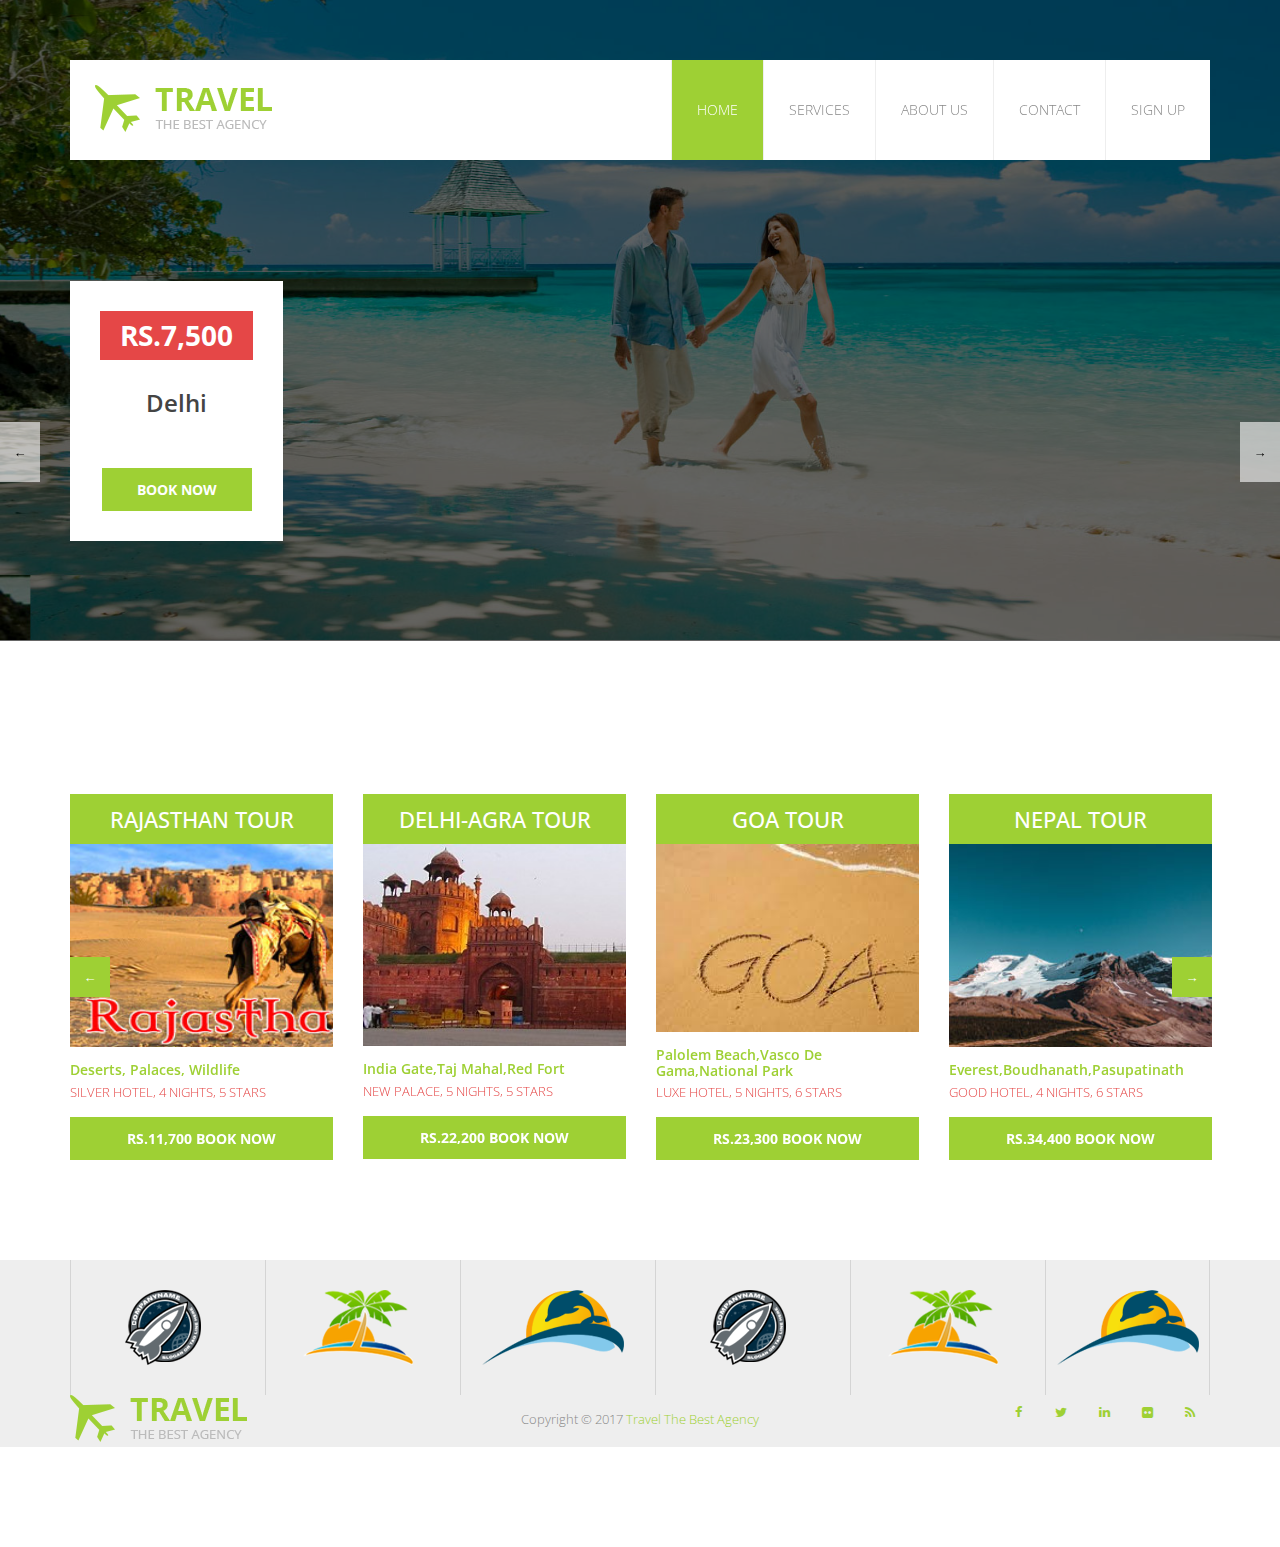
<file: index.html>
<!DOCTYPE html>

    <head>
        <meta charset="utf-8">
        <title>Travel The Best Agency</title>
        <meta name="description" content="">

        <meta name="viewport" content="width=device-width">
		<meta name="author" content="templatemo">
        <link href='http://fonts.googleapis.com/css?family=Open+Sans:400,800,700,600,300' rel='stylesheet' type='text/css'>
        
        <link rel="stylesheet" href="css/bootstrap.min.css">
        <link rel="stylesheet" href="css/font-awesome.css">
        <link rel="stylesheet" href="css/animate.css">
        <link rel="stylesheet" href="css/templatemo_misc.css">
        <link rel="stylesheet" href="css/templatemo_style.css">

        <script src="js/vendor/modernizr-2.6.1-respond-1.1.0.min.js"></script>
    </head>
    <body>
        

        <div class="site-header">
            <div class="container">
                <div class="main-header">
                    <div class="row">
                        <div class="col-md-4 col-sm-6 col-xs-10">
                            <div class="logo">
                                <a href="#">
                                    <img src="images/logo.png" alt="travel html5 template" title="travel html5 template">
                                </a>
                            </div>
                        </div> 
                        <div class="col-md-8 col-sm-6 col-xs-2">
                            <div class="main-menu">
                                <ul class="visible-lg visible-md">
                                    <li class="active"><a href="index.html">Home</a></li>
                                    <li><a href="services.html">Services</a></li>
                                    <li><a href="about.html">About Us</a></li>
                                    <li><a href="contact.html">Contact</a></li>
                                    <li><a href="signup.html">Sign Up</a></li>
                                </ul>
                                <a href="#" class="toggle-menu visible-sm visible-xs">
                                    <i class="fa fa-bars"></i>
                                </a>
                            </div> 
                        </div> 
                    </div> 
                </div> 
                <div class="row">
                    <div class="col-md-12 visible-sm visible-xs">
                        <div class="menu-responsive">
                            <ul>
                                <li class="active"><a href="index.html">Home</a></li>
                                <li><a href="services.html">Services</a></li>
                                <li><a href="about.html">About Us</a></li>
                                <li><a href="contact.html">Contact</a></li>
                                
                            </ul>
                        </div> 
                    </div> 
                </div> 
            </div> 
        </div> 


        <div class="flexslider">
            <ul class="slides">
                <li>
                    <div class="overlay"></div>
                    <img src="images/feat-photo-honeymoon-trends.jpg" alt="Special 1">
                    <div class="container">
                        <div class="row">
                            <div class="col-md-5 col-lg-4">
                                <div class="flex-caption visible-lg">
                                    <span class="price">Rs.7,500</span>
                                    <h3 class="title">Delhi</h3>
                            
                                    <a href="booking.html" class="slider-btn">Book Now</a>
                                </div>
                            </div>
                        </div>
                    </div>
                </li>
                <li>
                    <div class="overlay"></div>
                    <img src="images/7039888-taj-mahal-india.jpg" alt="Special 2">
                    <div class="container">
                        <div class="row">
                            <div class="col-md-5 col-lg-4">
                                <div class="flex-caption visible-lg">
                                    <span class="price">Rs.12,400</span>
                                    <h3 class="title">Rajasthan</h3>
                                
                                    <a href="booking.html" class="slider-btn">Book Now</a>
                                </div>
                            </div>
                        </div>
                    </div>
                </li>
                <li>
                    <div class="overlay"></div>
                    <img src="images/Rajasthan-Wildlife-Tour.jpg" alt="Special 3" >
                    <div class="container">
                        <div class="row">
                            <div class="col-md-5 col-lg-4">
                                <div class="flex-caption visible-lg">
                                    <span class="price">Rs.23,300</span>
                                    <h3 class="title">Goa</h3>
                                    
                                    <a href="booking.html" class="slider-btn">Book Now</a>
                                </div>
                            </div>
                        </div>
                    </div>
                </li>
            </ul>
        </div>

        
        
        <div class="container">
            <div class="row">
                <div class="our-listing owl-carousel">
                    <div class="list-item">
                        <div class="list-thumb">
                            <div class="title">
                                <h4>Rajasthan Tour</h4>
                            </div>
                            <img src="images/camel-in-rajasthan.jpg" alt="destination 1" style="width:304px;height:203px;">
                        </div> 
                        <div class="list-content">
                            <h5>Deserts, Palaces, Wildlife</h5>
                            <span>SILVER HOTEL, 4 NIGHTS, 5 STARS</span>
                            <a href="booking.html" class="price-btn">Rs.11,700 Book Now</a>
                        </div> 
                    </div> 
                    <div class="list-item">
                        <div class="list-thumb">
                            <div class="title">
                                <h4>Delhi-Agra Tour</h4>
                            </div>
                            <img src="images/banner (2).jpg" alt="destination 2" tyle="width:304px;height:203px;">
                        </div> 
                        <div class="list-content">
                            <h5>India Gate,Taj Mahal,Red Fort</h5>
                            <span>NEW PALACE, 5 NIGHTS, 5 STARS</span>
                            <a href="booking.html" class="price-btn">Rs.22,200 Book Now</a>
                        </div> 
                    </div> 
                    <div class="list-item">
                        <div class="list-thumb">
                            <div class="title">
                                <h4>Goa Tour</h4>
                            </div>
                            <img src="images/goa.jpg" alt="destination 3" style="width:304px;height:188px;">
                        </div> 
                        <div class="list-content">
                            <h5>Palolem Beach,Vasco De Gama,National Park</h5>
                            <span>LUXE HOTEL, 5 NIGHTS, 6 STARS</span>
                            <a href="booking.html" class="price-btn">Rs.23,300 Book Now</a>
                        </div>
                    </div> 
                    <div class="list-item">
                        <div class="list-thumb">
                            <div class="title">
                                <h4>Nepal Tour</h4>
                            </div>
                            <img src="images/destination_4.jpg" alt="destination 4" style="width:304px;height:203px;">
                        </div> 
                        <div class="list-content">
                            <h5>Everest,Boudhanath,Pasupatinath</h5>
                            <span>GOOD HOTEL, 4 NIGHTS, 6 STARS</span>
                            <a href="booking.html" class="price-btn">Rs.34,400 Book Now</a>
                        </div> 
                    </div> 
                    <div class="list-item">
                        <div class="list-thumb">
                            <div class="title">
                                <h4>Kerla Tour</h4>
                            </div>
                            <img src="images/Kerala_houseboat.jpg" alt="destination 5" style="width:304px;height:203px;">
                        </div> 
                        <div class="list-content">
                            <h5>Cochin,Munnar,Koralam</h5>
                            <span>BEST HOTEL, 6 NIGHTS, 7 STARS</span>
                            <a href="booking.html" class="price-btn">Rs.35,500 Book Now</a>
                        </div> 
                    </div> 
                    <div class="list-item">
                        <div class="list-thumb">
                            <div class="title">
                                <h4>Leh Ladhak Tour</h4>
                            </div>
                            <img src="images/destination_6.jpg" alt="destination 6" style="width:304px;height:203px;">
                        </div> 
                        <div class="list-content">
                            <h5>Magnetic Hill,Nubra Valley,Leh Palace</h5>
                            <span>NEW HOTEL, 7 NIGHTS, 7 STARS</span>
                            <a href="booking.html" class="price-btn">Rs.36,600 Book Now</a>
                        </div> 
                    </div> 
                </div> 
            </div> 
        </div> 

		<div class="middle-content"></div>

        <div class="partner-list">
            <div class="container">
                <div class="row">
                    <div class="col-md-2 col-sm-4 col-xs-6">
                        <div class="partner-item">
                            <img src="images/partners/partner1.png" alt="">
                        </div> 
                        </div>
                    <div class="col-md-2 col-sm-4 col-xs-6">
                        <div class="partner-item">
                            <img src="images/partners/partner2.png" alt="">
                        </div> 
                        </div>
                    <div class="col-md-2 col-sm-4 col-xs-6">
                        <div class="partner-item">
                            <img src="images/partners/partner3.png" alt="">
                        </div> 
                        </div>
                    <div class="col-md-2 col-sm-4 col-xs-6">
                        <div class="partner-item">
                            <img src="images/partners/partner1.png" alt="">
                        </div> 
                        </div>
                    <div class="col-md-2 col-sm-4 col-xs-6">
                        <div class="partner-item">
                            <img src="images/partners/partner2.png" alt="">
                        </div> 
                        </div>
                    <div class="col-md-2 col-sm-4 col-xs-6">
                        <div class="partner-item last">
                            <img src="images/partners/partner3.png" alt="">
                        </div> 
                        </div>
                        </div>
                        </div>

		

        <div class="site-footer">
            <div class="container">
                <div class="row">
                    <div class="col-md-4 col-sm-4">
                        <div class="footer-logo">
                            <a href="index.html">
                                <img src="images/logo.png" alt="">
                            </a>
                        </div>
                    </div> 
                    <div class="col-md-4 col-sm-4">
                        <div class="copyright">
                            <span>
                            	
                                Copyright &copy; 2017 <a href="#">Travel The Best Agency</a>
                            
                            
                            
                            
                            </span>
                        </div>
                    </div> 
                    <div class="col-md-4 col-sm-4">
                        <ul class="social-icons">
                            <li><a href="#" class="fa fa-facebook"></a></li>
                            <li><a href="#" class="fa fa-twitter"></a></li>
                            <li><a href="#" class="fa fa-linkedin"></a></li>
                            <li><a href="#" class="fa fa-flickr"></a></li>
                            <li><a href="#" class="fa fa-rss"></a></li>
                        </ul>
                    </div> 
                    </div>
                    </div>
                    </div>

        <script src="js/vendor/jquery-1.11.0.min.js"></script>
        <script>window.jQuery || document.write('<script src="js/vendor/jquery-1.11.0.min.js"><\/script>')</script>
        <script src="js/bootstrap.js"></script>
        <script src="js/plugins.js"></script>
        <script src="js/main.js"></script>
         
    </body>
</html>
</file>
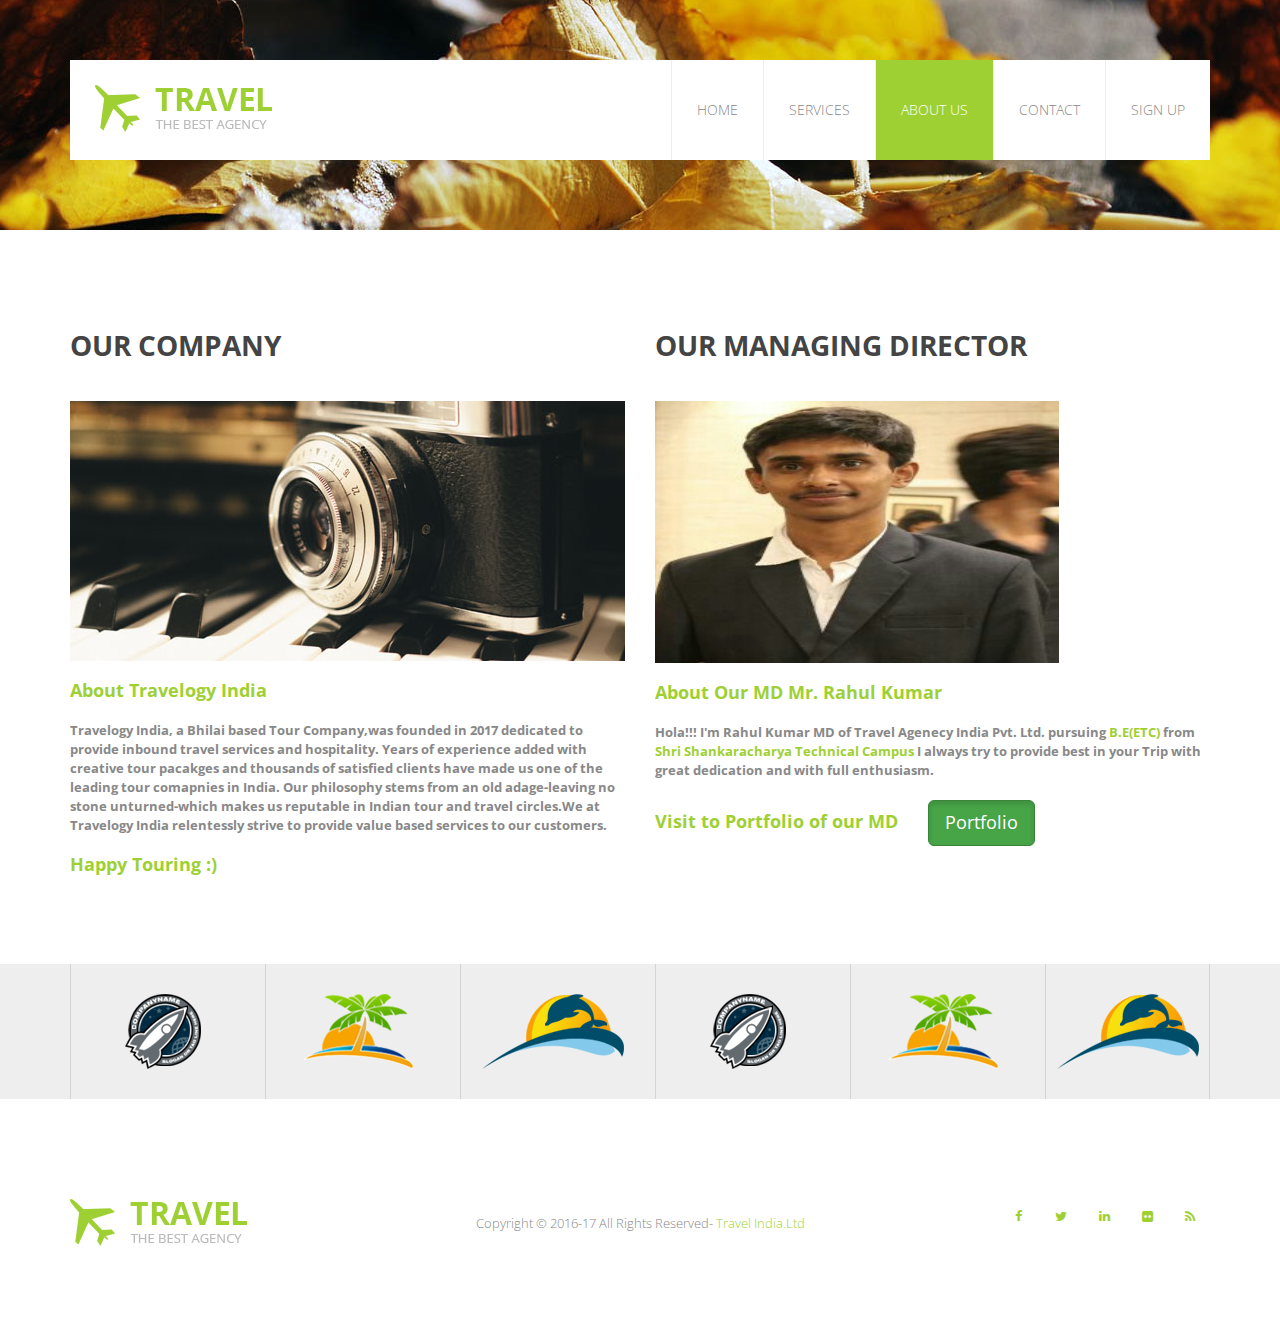
<file: about.html>
<!DOCTYPE html>
<html class="no-js"> 
    <head>
        <meta charset="utf-8">
        <title>About - Travel</title>
        <meta name="description" content="">

        <meta name="viewport" content="width=device-width">
        <meta name="author" content="templatemo">
        <link href='http://fonts.googleapis.com/css?family=Open+Sans:400,800,700,600,300' rel='stylesheet' type='text/css'>
        
        <link rel="stylesheet" href="css/bootstrap.min.css">
        <link rel="stylesheet" href="css/font-awesome.css">
        <link rel="stylesheet" href="css/animate.css">
        <link rel="stylesheet" href="css/templatemo_misc.css">
        <link rel="stylesheet" href="css/templatemo_style.css">

        <script src="js/vendor/modernizr-2.6.1-respond-1.1.0.min.js"></script>
    </head>
    <body>
        

        <div class="site-header">
            <div class="container">
                <div class="main-header">
                    <div class="row">
                        <div class="col-md-4 col-sm-6 col-xs-10">
                            <div class="logo">
                                <a href="#">
                                    <img src="images/logo.png" alt="travel html5 template" title="travel html5 template">
                                </a>
                            </div> 
                        </div> 
                        <div class="col-md-8 col-sm-6 col-xs-2">
                            <div class="main-menu">
                                <ul class="visible-lg visible-md">
                                    <li><a href="index.html">Home</a></li>
                                    <li><a href="services.html">Services</a></li>
                                
                                    <li class="active"><a href="about.html">About Us</a></li>
                                    <li><a href="contact.html">Contact</a></li>
                                    <li><a href="signup.html">Sign Up</a></li>
                                </ul>
                                <a href="#" class="toggle-menu visible-sm visible-xs">
                                    <i class="fa fa-bars"></i>
                                </a>
                            </div> 
                        </div> 
                    </div> 
                </div> 
                <div class="row">
                    <div class="col-md-12 visible-sm visible-xs">
                        <div class="menu-responsive">
                            <ul>
                                <li><a href="index.html">Home</a></li>
                                <li><a href="services.html">Services</a></li>
                                <li><a href="events.html">Events</a></li>
                                <li class="active"><a href="about.html">About Us</a></li>
                                <li><a href="contact.html">Contact</a></li>
                                <li><a href="sign.html">Sign Up</a></li>
                            </ul>
                        </div> 
                    </div> 
                </div> 
            </div> 
        </div> 

        <div class="page-top" id="templatemo_about">
        </div> 

        <div class="middle-content">
            <div class="container">
            
                <div class="row">
                
                    <div class="col-md-6">
                        <div class="widget-item">
                            <h3 class="widget-title"><b>Our Company</b></h3>
                            <div class="sample-thumb">
                                <img src="images/about_1.jpg" alt="about us" title="about us">
                            </div> 
                            <h4 class="consult-title"><b>About Travelogy India</b></h4>
                            <p><b>Travelogy India, a Bhilai based Tour Company,was founded in 2017 dedicated to provide inbound travel services and hospitality.
                                Years of experience added with creative tour pacakges and thousands of satisfied clients have made us one of the leading tour comapnies in India. Our philosophy stems from an old adage-leaving no stone unturned-which makes us reputable in Indian tour and travel circles.We at Travelogy India relentessly strive to provide value based services to our customers.</b></p>


                                <h4 class="consult-title"><b>Happy Touring :)</b></h4>

                        </div> 
                    </div> 

                    <div class="col-md-6">
                        <div class="widget-item">
                            <h3 class="widget-title"><b>Our Managing Director</b></h3>
                            <div class="sample-thumb">
                                <img src="images/17264726_1233885833393076_6763487159039721426_n.jpg" alt="IMG-20160610-WA0001" title="IMG-20160610-WA0001" style="width:404px;height:262px;" >
                            </div> 
                            <h4 class="consult-title"><b>About Our MD Mr. Rahul Kumar</b></h4>
                            <p><b>Hola!!! I'm Rahul Kumar MD of Travel Agenecy India Pvt. Ltd. pursuing <a href="#">B.E(ETC)</a> from  <a href="#"> Shri Shankaracharya Technical Campus</a> I always try to provide best in your Trip with great dedication and with full enthusiasm.</b></p>
                            
                            <h4 class="consult-title"><b>Visit to Portfolio of our MD</b> &nbsp;&nbsp;&nbsp;&nbsp;
                           <a href="http://rahulkumarsahu.com" class="btn btn-success btn-lg active" role="button">Portfolio</a></h4>
                        </div> 
                    </div> 
                    
                    
                    
                </div> 
                
                
                
            </div>
        </div> 
        <div class="partner-list">
            <div class="container">
                <div class="row">
                    <div class="col-md-2 col-sm-4 col-xs-6">
                        <div class="partner-item">
                            <img src="images/partners/partner1.png" alt="">
                        </div> 
                        </div>
                    <div class="col-md-2 col-sm-4 col-xs-6">
                        <div class="partner-item">
                            <img src="images/partners/partner2.png" alt="">
                        </div> 
                        </div>
                    <div class="col-md-2 col-sm-4 col-xs-6">
                        <div class="partner-item">
                            <img src="images/partners/partner3.png" alt="">
                        </div> 
                        </div>
                    <div class="col-md-2 col-sm-4 col-xs-6">
                        <div class="partner-item">
                            <img src="images/partners/partner1.png" alt="">
                        </div> 
                        </div>
                    <div class="col-md-2 col-sm-4 col-xs-6">
                        <div class="partner-item">
                            <img src="images/partners/partner2.png" alt="">
                        </div> 
                    </div> 
                    <div class="col-md-2 col-sm-4 col-xs-6">
                        <div class="partner-item last">
                            <img src="images/partners/partner3.png" alt="">
                        </div> 
                    </div> 
                </div> 
            </div> 
        </div> 



        <div class="site-footer">
            <div class="container">
                <div class="row">
                    <div class="col-md-4 col-sm-4">
                        <div class="footer-logo">
                            <a href="index.html">
                                <img src="images/logo.png" alt="">
                            </a>
                        </div>
                    </div> 
                    <div class="col-md-4 col-sm-4">
                        <div class="copyright">
                            <span>Copyright &copy 2016-17 All Rights Reserved- <a href="#">Travel India.Ltd</a></span>
                        </div>
                    </div> 
                    <div class="col-md-4 col-sm-4">
                        <ul class="social-icons">
                            <li><a href="#" class="fa fa-facebook"></a></li>
                            <li><a href="#" class="fa fa-twitter"></a></li>
                            <li><a href="#" class="fa fa-linkedin"></a></li>
                            <li><a href="#" class="fa fa-flickr"></a></li>
                            <li><a href="#" class="fa fa-rss"></a></li>
                        </ul>
                    </div> 
                </div> 
            </div> 
        </div> 

        <script src="js/vendor/jquery-1.11.0.min.js"></script>
        <script>window.jQuery || document.write('<script src="js/vendor/jquery-1.11.0.min.js"><\/script>')</script>
        <script src="js/bootstrap.js"></script>
        <script src="js/plugins.js"></script>
        <script src="js/main.js"></script>
        
    </body>
</html>
</file>
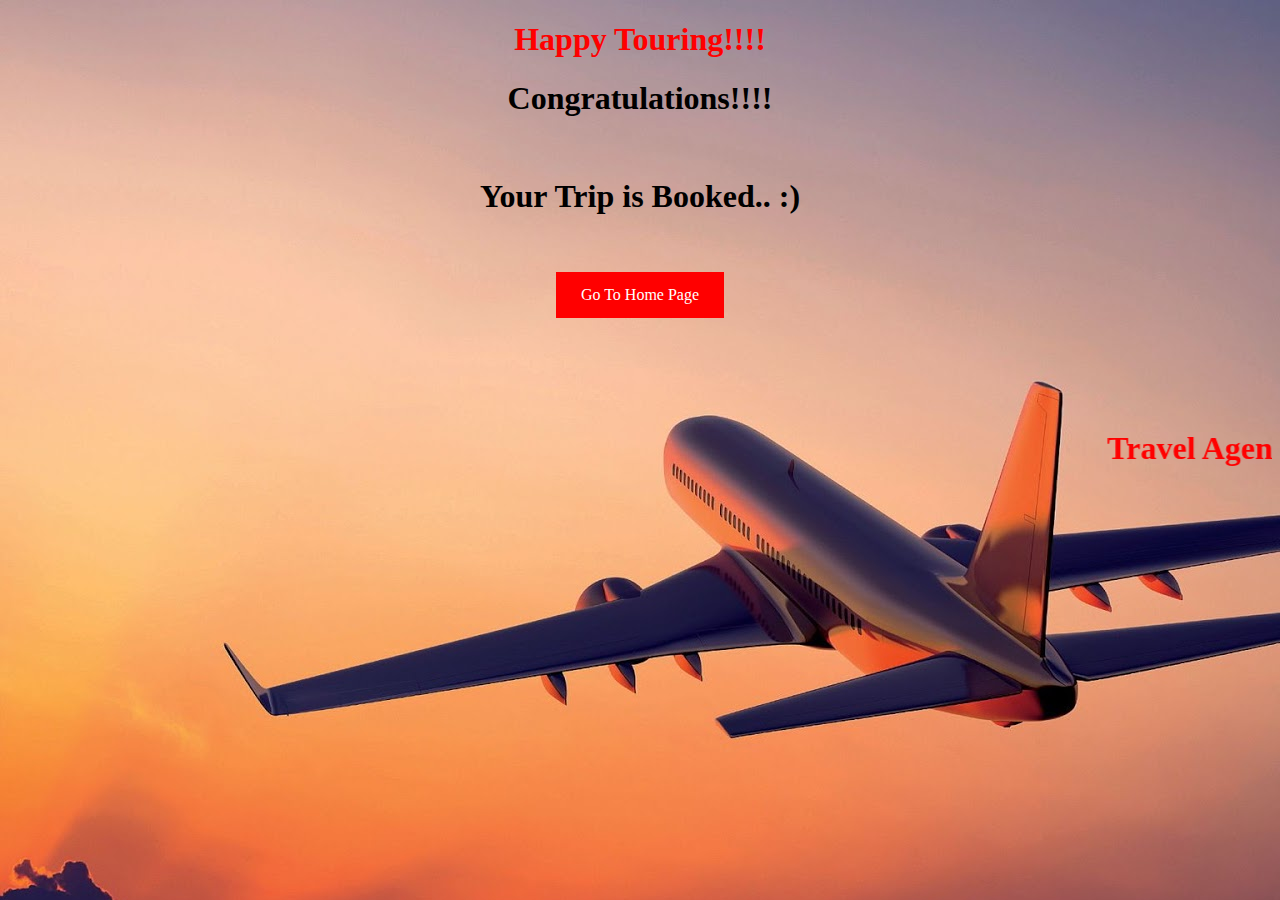
<file: book.html>
<!DOCTYPE html>
<html>

<body background="images/airplane-flying-hd-wallpaper-1080p (1).jpg">
<center><h1><font color="red">Happy Touring!!!!</font></h1></center>


<center><h1>Congratulations!!!!</h1></center>

<br>
   


<center><h1>Your Trip is Booked.. :)</h1></center>
<style>

a:link, a:visited {
    background-color: red;
    color: white;
    padding: 14px 25px;
    text-align: center;
    text-decoration: none;
    display: inline-block;
}


a:hover, a:active {
    background-color: #0000FF;
}
</style>
</head>

<br>
<br>
<center><a href="index.html" target="_blank">Go To Home Page</a></center>

<br>
<br>
<br>
<br>
<br>

<center><marquee scrollamount="20"><h1><font color="red"> Travel Agency Pvt. Ltd.</font></h1></marquee></center>
</body>
</html>
</file>
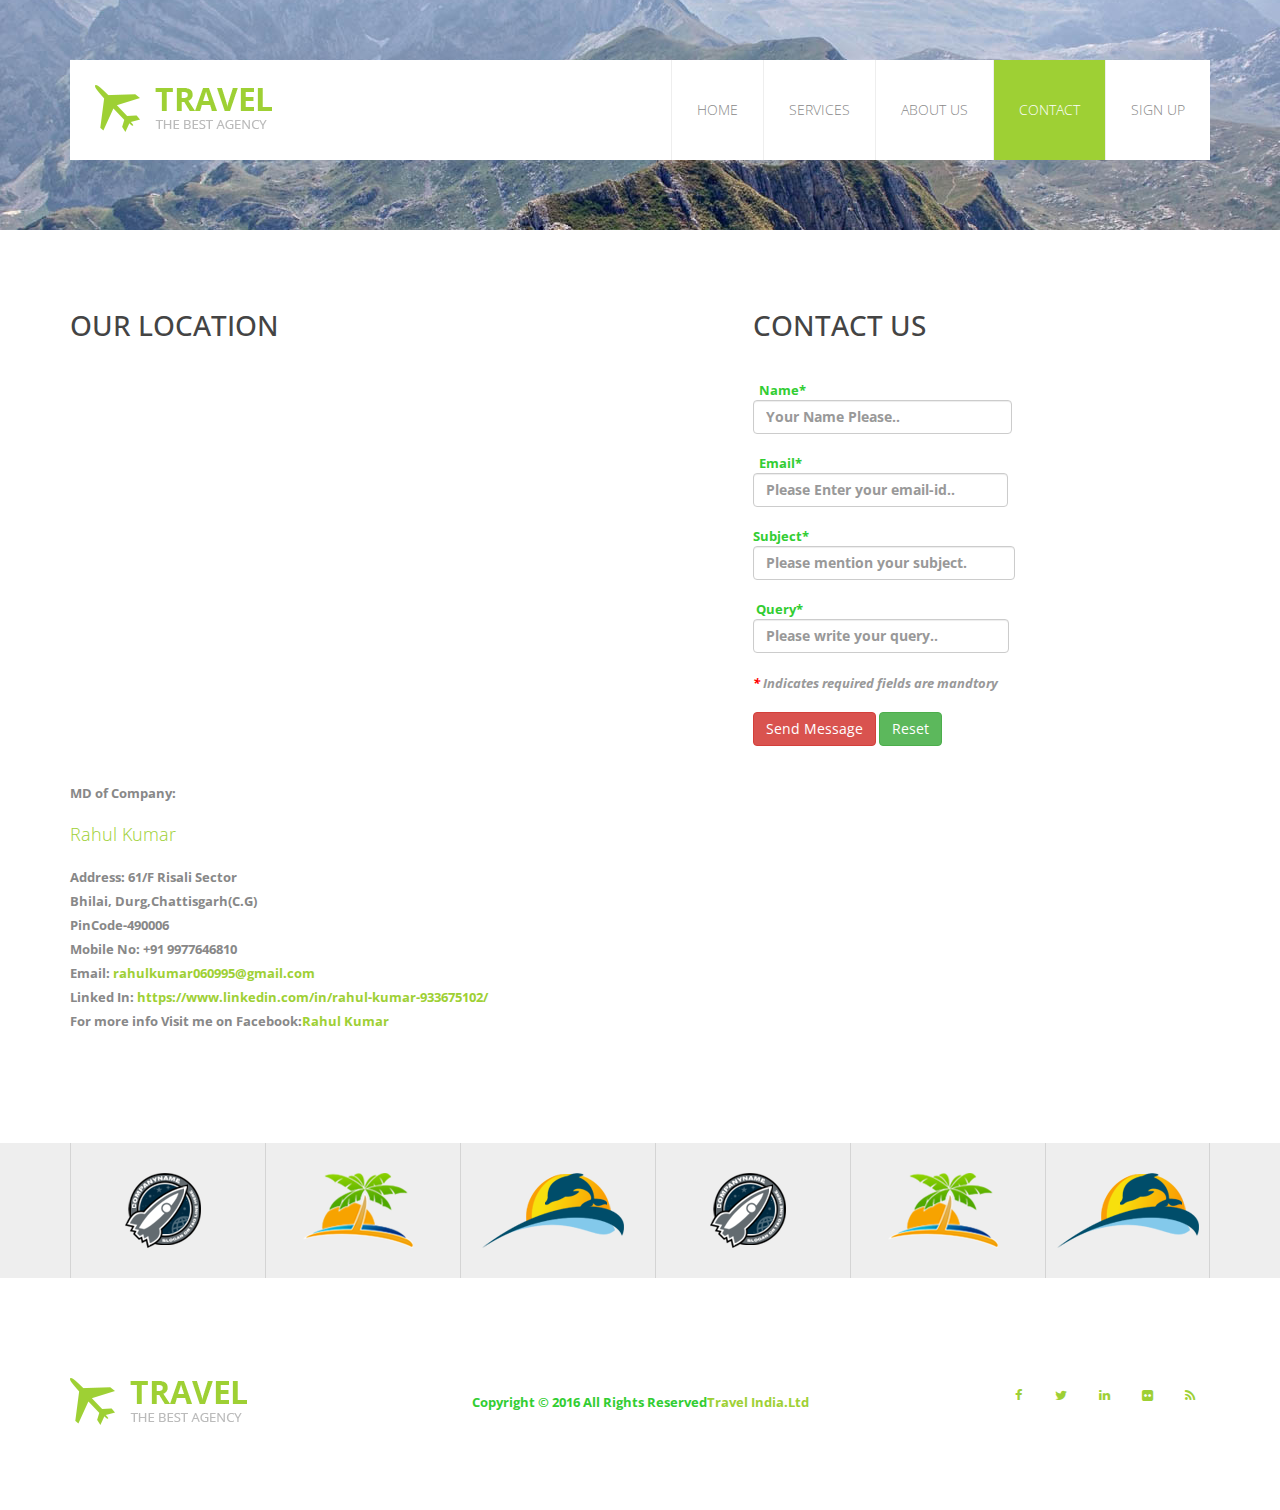
<file: contact.html>
<!DOCTYPE html>

<html class="no-js"> 
    <head>
        <meta charset="utf-8">
        <title>Contact - Travel</title>
        <meta name="description" content="">

        <meta name="viewport" content="width=device-width">
        <meta name="author" content="templatemo">
        <link href='http://fonts.googleapis.com/css?family=Open+Sans:400,800,700,600,300' rel='stylesheet' type='text/css'>
        
        <link rel="stylesheet" href="css/bootstrap.min.css">
        <link rel="stylesheet" href="css/font-awesome.css">
        <link rel="stylesheet" href="css/animate.css">
        <link rel="stylesheet" href="css/templatemo_misc.css">
        <link rel="stylesheet" href="css/templatemo_style.css">

        <script src="js/vendor/modernizr-2.6.1-respond-1.1.0.min.js"></script>

    </head>
    <body>
        
        <div class="site-header">
            <div class="container">
                <div class="main-header">
                    <div class="row">
                        <div class="col-md-4 col-sm-6 col-xs-10">
                            <div class="logo">
                                <a href="#">
                                    <img src="images/logo.png" alt="travel html5 template" title="travel html5 template">
                                </a>
                            </div> 
                        </div> 
                        <div class="col-md-8 col-sm-6 col-xs-2">
                            <div class="main-menu">
                                <ul class="visible-lg visible-md">
                                    <li><a href="index.html">Home</a></li>
                                    <li><a href="services.html">Services</a></li>
                                
                                    <li><a href="about.html">About Us</a></li>
                                    <li class="active"><a href="contact.html">Contact</a></li>
                                    <li><a href="signup.html">Sign Up</a></li>
                                </ul>
                                <a href="#" class="toggle-menu visible-sm visible-xs">
                                    <i class="fa fa-bars"></i>
                                </a>
                            </div> 
                        </div> 
                    </div> 
                </div> 
                <div class="row">
                    <div class="col-md-12 visible-sm visible-xs">
                        <div class="menu-responsive">
                            <ul>
                                <li><a href="index.html">Home</a></li>
                                <li><a href="services.html">Services</a></li>
                                <li><a href="events.html">Events</a></li>
                                <li><a href="about.html">About Us</a></li>
                                <li class="active"><a href="contact.html">Contact</a></li>
                            </ul>
                        </div> 
                    </div> 
                </div> 
            </div> 
        </div> 

        <div class="page-top" id="templatemo_contact">
        </div> 

        <div class="contact-page">
            <div class="container">
                <div class="row">
                    <div class="col-md-7 col-sm-6 map-wrapper">
                        <h3 class="widget-title">Our Location</h3>
                        <div class="map-holder"></div>
                        <div class="contact-infos">
                            <ul>
                                <li><b>MD of Company: <h4 class="consult-title"> Rahul Kumar</h4></li>
                                <li><b>Address:</b> 61/F Risali Sector </li>
                                <li>Bhilai, Durg,Chattisgarh(C.G)</li>
                                <li><b>PinCode-</b>490006</li>
                                <li>Mobile No: +91 9977646810</li>
                                <li>Email: <a href="rahulkumar060995@gmail.com">rahulkumar060995@gmail.com</a></li>
                                 <li>Linked In: <a href="https://www.linkedin.com/in/rahul-kumar-933675102/">https://www.linkedin.com/in/rahul-kumar-933675102/</a></li>
                                <li>For more info Visit me on Facebook:<a href="https://www.facebook.com/rks0609">Rahul Kumar </a></li>
                            </ul>
                        </div>
                    </div>
                    <div class="col-md-5 col-sm-6">
                        <h3 class="widget-title">Contact Us</h3>
                        <div class="contact-form">
                            <form class="form-inline" method="post" action="contact.php">
  <div class="form-group">
    <label for="exampleInputName2">&nbsp;&nbsp;<font color="#32CD32">Name*</label>
    <input type="text" class="form-control" id="exampleInputName2" name="name" placeholder="Your Name Please.." required>
  </div>

  <div class="form-group">
    <label for="exampleInputEmail2">&nbsp;&nbsp;Email*</label>
    <input type="email" class="form-control" id="exampleInputEmail2" name="email" placeholder="Please Enter your email-id.." required>
  </div>
  <div class="form-group">
    <label for="exampleInputEmail2">Subject*</label>
    <input type="subject" class="form-control" id="exampleInputEmail2" name="subject" placeholder="Please mention your subject." required>
  </div>
  <div class="form-group">
    <label for="exampleInputEmail2">&nbsp;Query*</label>
    <input type="query" class="form-control" id="exampleInputEmail2" name="query" placeholder="Please write your query.." required>
  </div>
  <br>
                                <div class="form-group">
    <span class="text-muted"><em><span style="color:red;">*</span> Indicates required fields are mandtory</em></span>
  </div> 
                            
<br>
<br>
<button type="submit" class="btn btn-danger " value="Send Message" name="submit" >Send Message</button> <button type="reset" class="btn btn-success">Reset</button>
                          
                          </form>
                        </div> 
                    </div>
                </div>
            </div>
        </div>




        <div class="partner-list">
            <div class="container">
                <div class="row">
                    <div class="col-md-2 col-sm-4 col-xs-6">
                        <div class="partner-item">
                            <img src="images/partners/partner1.png" alt="">
                        </div> 
                        </div>
                    <div class="col-md-2 col-sm-4 col-xs-6">
                        <div class="partner-item">
                            <img src="images/partners/partner2.png" alt="">
                        </div> 
                        </div>
                    <div class="col-md-2 col-sm-4 col-xs-6">
                        <div class="partner-item">
                            <img src="images/partners/partner3.png" alt="">
                        </div> 
                        </div>
                    <div class="col-md-2 col-sm-4 col-xs-6">
                        <div class="partner-item">
                            <img src="images/partners/partner1.png" alt="">
                        </div> 
                        </div>
                    <div class="col-md-2 col-sm-4 col-xs-6">
                        <div class="partner-item">
                            <img src="images/partners/partner2.png" alt="">
                        </div> 
                        </div>
                    <div class="col-md-2 col-sm-4 col-xs-6">
                        <div class="partner-item last">
                            <img src="images/partners/partner3.png" alt="">
                        </div> 
                        </div>
                        </div>
                        </div>
                        </div>



        <div class="site-footer">
            <div class="container">
                <div class="row">
                    <div class="col-md-4 col-sm-4">
                        <div class="footer-logo">
                            <a href="index.html">
                                <img src="images/logo.png" alt="">
                            </a>
                        </div>
                    </div> 
                    <div class="col-md-4 col-sm-4">
                        <div class="copyright">
                            <span>Copyright &copy; 2016 All Rights Reserved<a href="#">Travel India.Ltd</a></span>
                        </div>
                    </div> 
                    <div class="col-md-4 col-sm-4">
                        <ul class="social-icons">
                            <li><a href="#" class="fa fa-facebook"></a></li>
                            <li><a href="#" class="fa fa-twitter"></a></li>
                            <li><a href="#" class="fa fa-linkedin"></a></li>
                            <li><a href="#" class="fa fa-flickr"></a></li>
                            <li><a href="#" class="fa fa-rss"></a></li>
                        </ul>
                    </div> 
                    </div>
                    </div>
                    </div>

        <script src="js/vendor/jquery-1.11.0.min.js"></script>
        <script>window.jQuery || document.write('<script src="js/vendor/jquery-1.11.0.min.js"><\/script>')</script>
        <script src="js/bootstrap.js"></script>
        <script src="js/plugins.js"></script>
        <script src="js/main.js"></script>

        
        <script src="http://maps.google.com/maps/api/js?sensor=true"></script>
        <script src="js/vendor/jquery.gmap3.min.js"></script>
        
        
        <script type="text/javascript">
            jQuery(function($){
                $('.first-map, .map-holder').gmap3({
                    marker:{
                        address: '16.8496189,96.1288854' 
                    },
                        map:{
                        options:{
                        zoom: 16,
                        scrollwheel: false,
                        streetViewControl : true
                        }
                    }
                });
            });


        </script>

        
    </body>
</html>
</file>
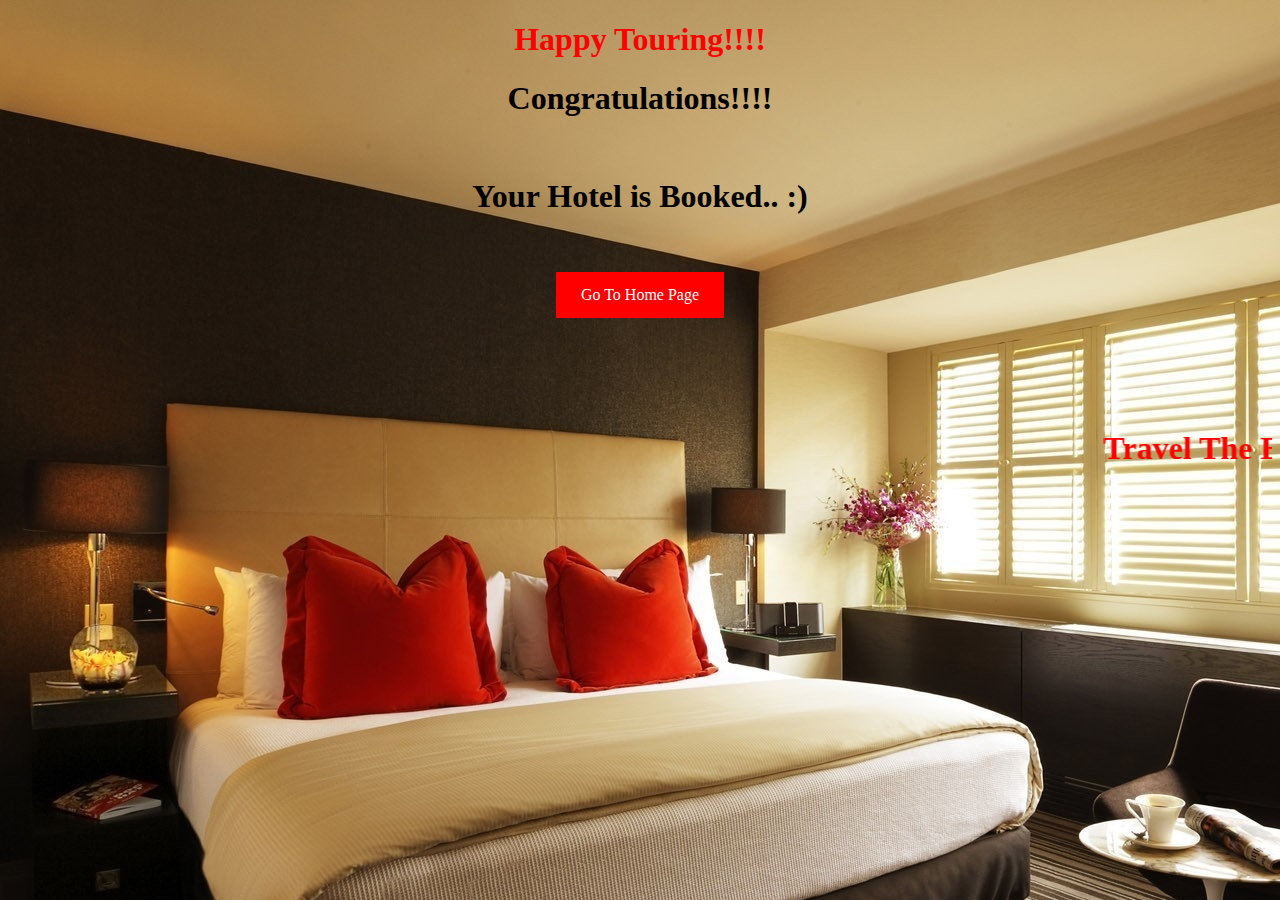
<file: hotel.html>
<!DOCTYPE html>
<html>

<body background="images/47064810-hotel-images.jpg">
<center><h1><font color="red">Happy Touring!!!!</font></h1></center>


<center><h1>Congratulations!!!!</h1></center>

<br>
   


<center><h1>Your Hotel is Booked.. :)</h1></center>
<style>

a:link, a:visited {
    background-color: red;
    color: white;
    padding: 14px 25px;
    text-align: center;
    text-decoration: none;
    display: inline-block;
}


a:hover, a:active {
    background-color: #0000FF;
}
</style>
</head>

<br>
<br>
<center><a href="index.html" target="_blank">Go To Home Page</a></center>

<br>
<br>
<br>
<br>
<br>

<center><marquee scrollamount="20"><h1><font color="red"> Travel The Best Agency Pvt. Ltd.</font></h1></marquee></center>
</body>
</html>
</file>
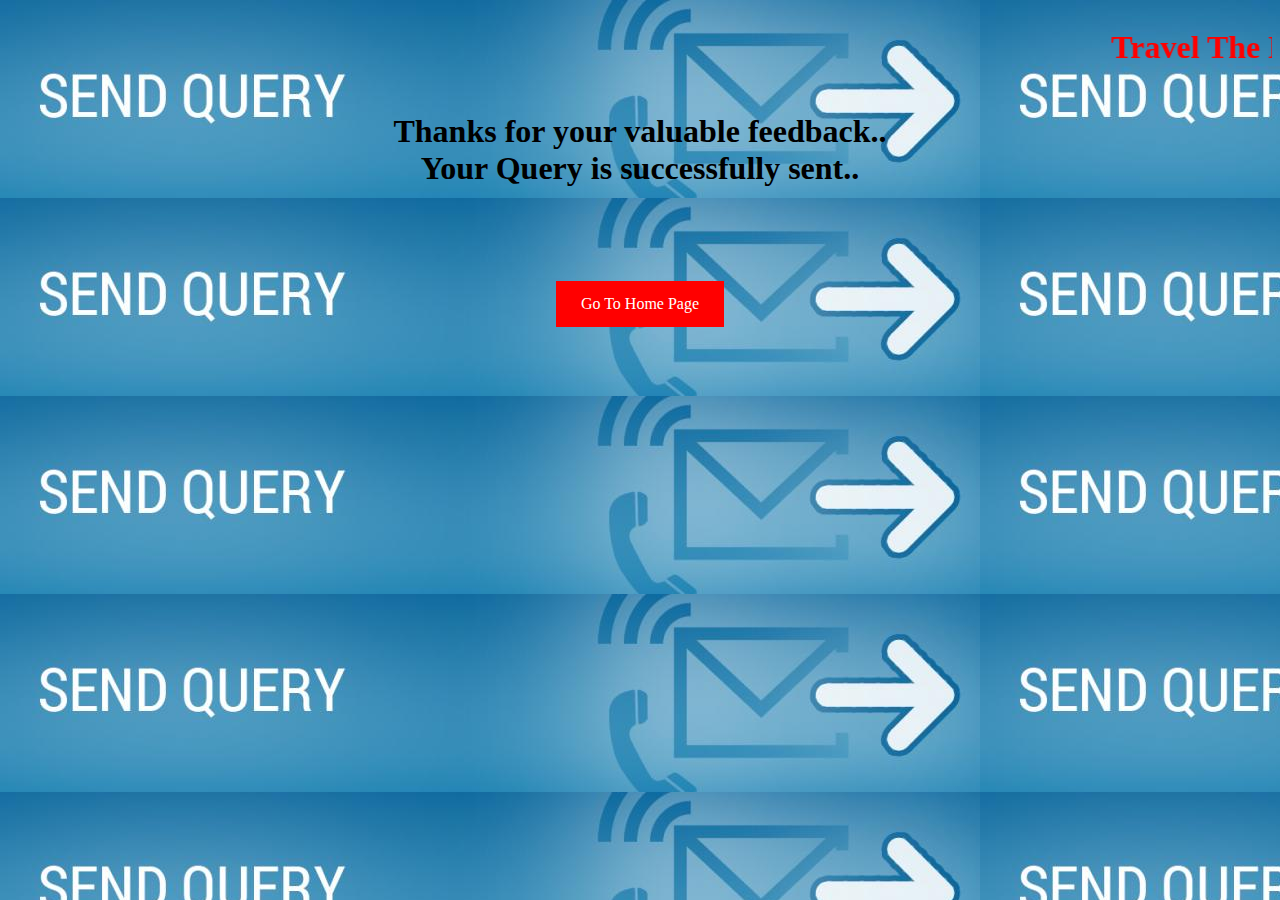
<file: query.html>
<!DOCTYPE html>
<html>

<body background="images/send-querr.jpg">

<center><marquee scrollamount="20"><h1><font color="red"> Travel The Best Agency Pvt. Ltd.</font></h1></marquee></center>
  

<center><h1>Thanks for your valuable feedback..<br>Your Query is successfully sent..</h1></center>
<style>
a:link, a:visited {
    background-color: red;
    color: white;
    padding: 14px 25px;
    text-align: center;
    text-decoration: none;
    display: inline-block;
}


a:hover, a:active {
    background-color: #0000FF;
}
</style>
</head>
<br>
<br>
<br>
<br>

<center><a href="index.html" target="_blank">Go To Home Page</a></center>




  
  

</body>


</body>
</html>
</file>
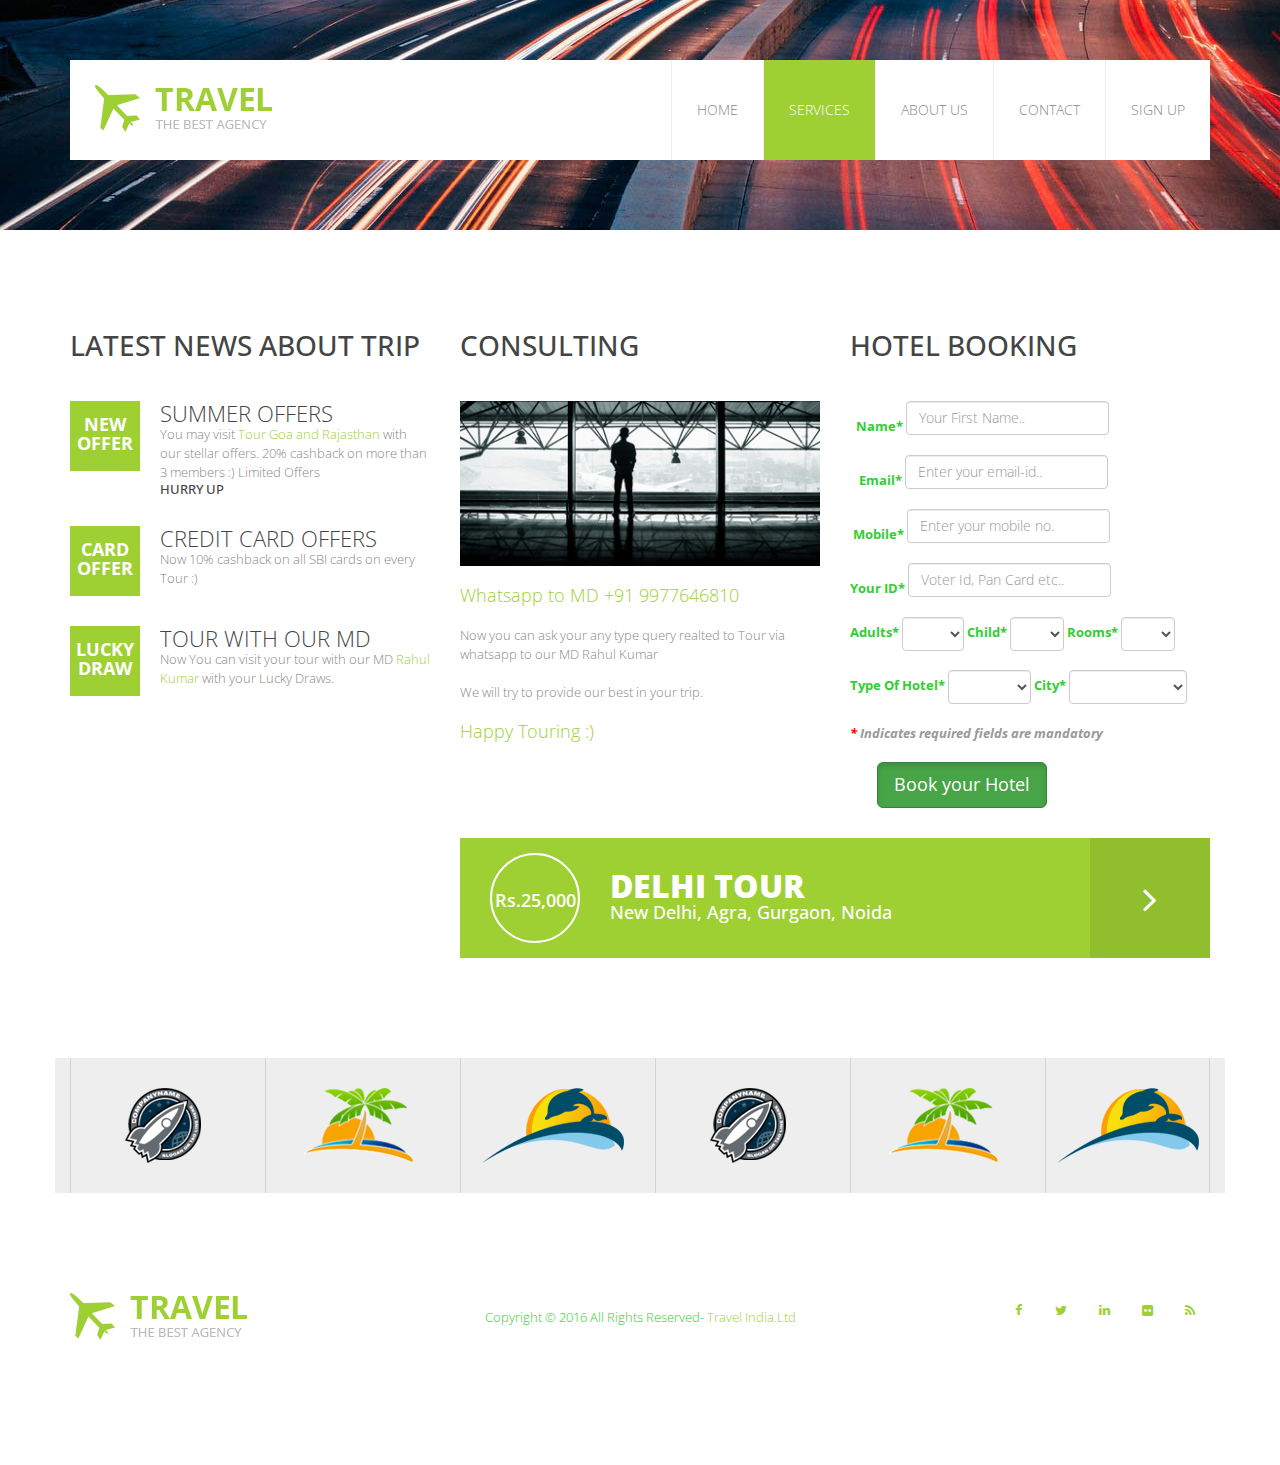
<file: services.html>
<!DOCTYPE html>

<html class="no-js"> 
    <head>
        <meta charset="utf-8">
        <title>Services - Travel</title>
        <meta name="description" content="">

        <meta name="viewport" content="width=device-width">
        <meta name="author" content="templatemo">
        <link href='http://fonts.googleapis.com/css?family=Open+Sans:400,800,700,600,300' rel='stylesheet' type='text/css'>
        
        <link rel="stylesheet" href="css/bootstrap.min.css">
        <link rel="stylesheet" href="css/font-awesome.css">
        <link rel="stylesheet" href="css/animate.css">
        <link rel="stylesheet" href="css/templatemo_misc.css">
        <link rel="stylesheet" href="css/templatemo_style.css">

        <script src="js/vendor/modernizr-2.6.1-respond-1.1.0.min.js"></script>
    </head>
    <body>
        

        <div class="site-header">
            <div class="container">
                <div class="main-header">
                    <div class="row">
                        <div class="col-md-4 col-sm-6 col-xs-10">
                            <div class="logo">
                                <a href="#">
                                    <img src="images/logo.png" alt="travel html5 template" title="travel html5 template">
                                </a>
                            </div> 
                        </div> 
                        <div class="col-md-8 col-sm-6 col-xs-2">
                            <div class="main-menu">
                                <ul class="visible-lg visible-md">
                                    <li><a href="index.html">Home</a></li>
                                    <li class="active"><a href="services.html">Services</a></li>
                                
                                    <li><a href="about.html">About Us</a></li>
                                    <li><a href="contact.html">Contact</a></li>
                                    <li><a href="signup.html">Sign Up</a></li>
                                </ul>
                                <a href="#" class="toggle-menu visible-sm visible-xs">
                                    <i class="fa fa-bars"></i>
                                </a>
                            </div> 
                            </div>
                            </div>
                            </div>
                <div class="row">
                    <div class="col-md-12 visible-sm visible-xs">
                        <div class="menu-responsive">
                            <ul>
                                <li><a href="index.html">Home</a></li>
                                <li class="active"><a href="services.html">Services</a></li>
                                <li><a href="events.html">Events</a></li>
                                <li><a href="about.html">About Us</a></li>
                                <li><a href="contact.html">Contact</a></li>
                                <li><a href="sign.html">Sign In</a></li>
                            </ul>
                        </div> 
                        </div>
                        </div>
                        </div>
                        </div>

        <div class="page-top" id="templatemo_services">
        </div> 

        <div class="middle-content">
            <div class="container">
                <div class="row">
                    <div class="col-md-4">
                        <div class="widget-item">
                            <h3 class="widget-title">Latest News About Trip</h3>
                            <div class="post-small">
                                <div class="post-date">
                                    <span class="time">New</span>
                                    <span>Offer</span>
                                </div> 
                                <div class="post-content">
                                    <h4><a href="#">Summer Offers</a></h4>
                                    <p>You may visit <a href="#">Tour Goa and Rajasthan</a> with our stellar offers. 20% cashback on more than 3 members :) Limited Offers </p>
                                    <h3>HURRY UP</h3>
                                </div> 
                            </div> 
                            <div class="post-small">
                                <div class="post-date">
                                    <span class="time">Card</span>
                                    <span>Offer</span>
                                </div> 
                                <div class="post-content">
                                    <h4><a href="#">Credit Card Offers</a></h4>
                                    
                                    <p>Now 10% cashback on all SBI cards on every Tour :)</p>
                                </div> 
                            </div> 
                            <div class="post-small">
                                <div class="post-date">
                                    <span class="time">LUCKY</span>
                                    <span>DRAW</span>
                                </div> 
                                <div class="post-content">
                                    <h4><a href="#">Tour with our MD</a></h4>
                                    
                                    <p> Now You can visit your tour with our MD <a href="#">Rahul Kumar </a> with your Lucky Draws.</p>
                                </div> 
                                </div>
                                </div>
                                </div>
                    <div class="col-md-4">
                        <div class="widget-item">
                            <h3 class="widget-title">Consulting</h3>
                            <div class="sample-thumb">
                                <img src="images/event_1.jpg" alt="">
                            </div> 
                            <h4 class="consult-title">Whatsapp to MD +91 9977646810</h4>
                            <p>Now you can ask your any type query realted to Tour via whatsapp to our MD Rahul Kumar   <br><br>We will try to provide our best in your trip. <h4 class="consult-title">Happy Touring :)</h4></p>
                        </div> 
                        </div>
                    <div class="col-md-4">
                        <div class="widget-item">
                            <h3 class="widget-title">Hotel Booking</h3>
                            
                             <form class="form-inline" method="post" action="hotel.php">
  <div class="form-group">
    <label for="exampleInputName2">&nbsp;&nbsp;<font color="#32CD32">Name*</label>
    <input type="text" class="form-control" id="exampleInputName2" name="name" placeholder="Your First Name.." required>
  </div>
  <div class="form-group">
    <label for="exampleInputEmail2">&nbsp;&nbsp;&nbsp;Email*</label>
    <input type="email" class="form-control" id="exampleInputEmail2" name="email" placeholder="Enter your email-id.." required>
  </div>
  <div class="form-group">
    <label for="exampleInputEmail2">&nbsp;Mobile*</label>
    <input type="mobile" class="form-control" id="exampleInputEmail2" name="mobile" placeholder="Enter your mobile no." required>
  </div>
  <div class="form-group">
    <label for="exampleInputEmail2">Your ID*</label>
    <input type="id" class="form-control" id="exampleInputEmail2" name="id" placeholder="Voter Id, Pan Card etc.." required>
  </div>
  <div class="form-group">
    <label for="exampleInputPeople1"><font color=#32CD32>Adults*</font></label>
    <select class="form-control" name="adult" required>
      <option></option>
  <option>1</option>
  <option>2</option>
  <option>3</option>
  <option>4</option>
  <option>5</option>
  <option>6</option>
  <option>7</option>
  <option>8</option>
  <option>9</option>
  <option>10</option>
</select>

<label for="exampleInputChild1"><font color=#32CD32>Child*</font></label>
    <select class="form-control" name="child" required>
      <option></option>
  <option>1</option>
  <option>2</option>
  <option>3</option>
  <option>4</option>
  <option>5</option>
  
</select>

<label for="exampleInputRoom1"><font color=#32CD32>Rooms*</font></label>
    <select class="form-control" name="room" required>
      <option></option>
  <option>1</option>
  <option>2</option>
  <option>3</option>
  <option>4</option>
  <option>5</option>
  
</select>
<br>
<br>

<label for="exampleInputRoom1"><font color=#32CD32>Type Of Hotel*</font></label>
    <select class="form-control" name="hotel" required>
      <option></option>
  <option>1 Star</option>
  <option>2 Star</option>
  <option>3 Star</option>
  <option>4 Star</option>
  <option>5 Star</option>
  <option>7 Star</option>
  
</select>
<label for="exampleInputRoom1"><font color=#32CD32>City*</font></label>
    <select class="form-control" name="city" required>
      <option></option>
  <option>Delhi</option>
  <option>Goa</option>
  <option>Nepal</option>
  <option>Rajasthan</option>
  <option>Kerla</option>
  <option>Leh-Ladhak</option>
  <option>Varanasi</option>
  
</select>
  </div>

</form>
                <br>
                <br>

                 <div class="form-group">
    <b><span class="text-muted"><em><span style="color:red;">*</span> Indicates required fields are mandatory</em></span></b>
  </div> 
  <br>
  <br>
      
  &nbsp;&nbsp;&nbsp;&nbsp;&nbsp;&nbsp;&nbsp;&nbsp;&nbsp;<input type="submit" class="btn btn-success btn-lg active" value="Book your Hotel" name="submit" >               
  
                    
            </div> 
        </div> 



        <div class="go-act">
            <div class="container">
                <div class="row">
                    <div class="col-md-4">
                        <div class="first-map"></div>
                    </div> 
                    <div class="col-md-8">
                        <div class="act-btn">
                            <div class="inner">
                                <div class="price">
                                    Rs.25,000
                                </div> 
                                <div class="title">
                                    <h2>Delhi Tour</h2>
                                    <span>New Delhi, Agra, Gurgaon, Noida</span>
                                </div>
                            </div> 
                            <a href="booking.html" class="link">
                                <i class="fa fa-angle-right"></i>
                            </a>
                        </div> 
                        </div>
                        </div>
                        </div>
                        </div>



        

        <div class="partner-list">
            <div class="container">
                <div class="row">
                    <div class="col-md-2 col-sm-4 col-xs-6">
                        <div class="partner-item">
                            <img src="images/partners/partner1.png" alt="">
                        </div> 
                        </div>
                    <div class="col-md-2 col-sm-4 col-xs-6">
                        <div class="partner-item">
                            <img src="images/partners/partner2.png" alt="">
                        </div> 
                        </div>
                    <div class="col-md-2 col-sm-4 col-xs-6">
                        <div class="partner-item">
                            <img src="images/partners/partner3.png" alt="">
                        </div> 
                        </div>
                    <div class="col-md-2 col-sm-4 col-xs-6">
                        <div class="partner-item">
                            <img src="images/partners/partner1.png" alt="">
                        </div> 
                        </div>
                    <div class="col-md-2 col-sm-4 col-xs-6">
                        <div class="partner-item">
                            <img src="images/partners/partner2.png" alt="">
                        </div> 
                        </div>
                    <div class="col-md-2 col-sm-4 col-xs-6">
                        <div class="partner-item last">
                            <img src="images/partners/partner3.png" alt="">
                        </div> 
                        </div>
                        </div>
                        </div>
                        </div>



        <div class="site-footer">
            <div class="container">
                <div class="row">
                    <div class="col-md-4 col-sm-4">
                        <div class="footer-logo">
                            <a href="index.html">
                                <img src="images/logo.png" alt="">
                            </a>
                        </div>
                    </div> 
                    <div class="col-md-4 col-sm-4">
                        <div class="copyright">
                            <span>Copyright &copy; 2016 All Rights Reserved- <a href="#">Travel India.Ltd</a></span>
                        </div>
                    </div> 
                    <div class="col-md-4 col-sm-4">
                        <ul class="social-icons">
                            <li><a href="#" class="fa fa-facebook"></a></li>
                            <li><a href="#" class="fa fa-twitter"></a></li>
                            <li><a href="#" class="fa fa-linkedin"></a></li>
                            <li><a href="#" class="fa fa-flickr"></a></li>
                            <li><a href="#" class="fa fa-rss"></a></li>
                        </ul>
                    </div> 
                    </div>
                    </div>
                    </div>

        <script src="js/vendor/jquery-1.11.0.min.js"></script>
        <script>window.jQuery || document.write('<script src="js/vendor/jquery-1.11.0.min.js"><\/script>')</script>
        <script src="js/bootstrap.js"></script>
        <script src="js/plugins.js"></script>
        <script src="js/main.js"></script>
        
        
        <script src="http://maps.google.com/maps/api/js?sensor=true"></script>
        <script src="js/vendor/jquery.gmap3.min.js"></script>
        
        
        <script type="text/javascript">
            jQuery(function($){
                $('.first-map').gmap3({
                    marker:{
                        address: '16.8496189,96.1288854' 
                    },
                        map:{
                        options:{
                        zoom: 16,
                        scrollwheel: false,
                        streetViewControl : true
                        }
                    }
                });
            });
        </script>
    
    </body>
</html>
</file>
<file: css/templatemo_misc.css>
/* 
Credit: www.templatemo.com 
Template: 409 travel
*/

.owl-carousel .owl-wrapper:after {
    content: ".";
    display: block;
    clear: both;
    visibility: hidden;
    line-height: 0;
    height: 0;
}

.owl-carousel {
    display: none;
    position: relative;
    width: 100%;
    -ms-touch-action: pan-y;
}

.owl-carousel .owl-wrapper {
    display: none;
    position: relative;
    -webkit-transform: translate3d(0px, 0px, 0px);
}

.owl-carousel .owl-wrapper-outer {
    overflow: hidden;
    position: relative;
    width: 100%;
}

.owl-carousel .owl-wrapper-outer.autoHeight {
    -webkit-transition: height 500ms ease-in-out;
    -moz-transition: height 500ms ease-in-out;
    -ms-transition: height 500ms ease-in-out;
    -o-transition: height 500ms ease-in-out;
    transition: height 500ms ease-in-out;
}

.owl-carousel .owl-item {
    float: left;
}

.owl-controls .owl-page,.owl-controls .owl-buttons div {
    cursor: pointer;
}

.owl-controls {
    -webkit-user-select: none;
    -khtml-user-select: none;
    -moz-user-select: none;
    -ms-user-select: none;
    user-select: none;
    -webkit-tap-highlight-color: transparent;
}

.grabbing {
    cursor: url(../images/grabbing.png) 8 8,move;
}

.owl-carousel .owl-wrapper,.owl-carousel .owl-item {
    -webkit-backface-visibility: hidden;
    -moz-backface-visibility: hidden;
    -ms-backface-visibility: hidden;
    -webkit-transform: translate3d(0, 0, 0);
    -moz-transform: translate3d(0, 0, 0);
    -ms-transform: translate3d(0, 0, 0);
}

.owl-origin {
    -webkit-perspective: 1200px;
    -webkit-perspective-origin-x: 50%;
    -webkit-perspective-origin-y: 50%;
    -moz-perspective: 1200px;
    -moz-perspective-origin-x: 50%;
    -moz-perspective-origin-y: 50%;
    perspective: 1200px;
}

.owl-fade-out {
    z-index: 10;
    -webkit-animation: fadeOut .7s both ease;
    -moz-animation: fadeOut .7s both ease;
    animation: fadeOut .7s both ease;
}

.owl-fade-in {
    -webkit-animation: fadeIn .7s both ease;
    -moz-animation: fadeIn .7s both ease;
    animation: fadeIn .7s both ease;
}

.owl-backSlide-out {
    -webkit-animation: backSlideOut 1s both ease;
    -moz-animation: backSlideOut 1s both ease;
    animation: backSlideOut 1s both ease;
}

.owl-backSlide-in {
    -webkit-animation: backSlideIn 1s both ease;
    -moz-animation: backSlideIn 1s both ease;
    animation: backSlideIn 1s both ease;
}

.owl-goDown-out {
    -webkit-animation: scaleToFade .7s ease both;
    -moz-animation: scaleToFade .7s ease both;
    animation: scaleToFade .7s ease both;
}

.owl-goDown-in {
    -webkit-animation: goDown .6s ease both;
    -moz-animation: goDown .6s ease both;
    animation: goDown .6s ease both;
}

.owl-fadeUp-in {
    -webkit-animation: scaleUpFrom .5s ease both;
    -moz-animation: scaleUpFrom .5s ease both;
    animation: scaleUpFrom .5s ease both;
}

.owl-fadeUp-out {
    -webkit-animation: scaleUpTo .5s ease both;
    -moz-animation: scaleUpTo .5s ease both;
    animation: scaleUpTo .5s ease both;
}

@-webkit-keyframes empty {
    0% {
        opacity: 1;
    }
}

@-moz-keyframes empty {
    0% {
        opacity: 1;
    }
}

@keyframes empty {
    0% {
        opacity: 1;
    }
}

@-webkit-keyframes fadeIn {
    0% {
        opacity: 0;
    }

    100% {
        opacity: 1;
    }
}

@-moz-keyframes fadeIn {
    0% {
        opacity: 0;
    }

    100% {
        opacity: 1;
    }
}

@keyframes fadeIn {
    0% {
        opacity: 0;
    }

    100% {
        opacity: 1;
    }
}

@-webkit-keyframes fadeOut {
    0% {
        opacity: 1;
    }

    100% {
        opacity: 0;
    }
}

@-moz-keyframes fadeOut {
    0% {
        opacity: 1;
    }

    100% {
        opacity: 0;
    }
}

@keyframes fadeOut {
    0% {
        opacity: 1;
    }

    100% {
        opacity: 0;
    }
}

@-webkit-keyframes backSlideOut {
    25% {
        opacity: .5;
        -webkit-transform: translateZ(-500px);
    }

    75% {
        opacity: .5;
        -webkit-transform: translateZ(-500px) translateX(-200%);
    }

    100% {
        opacity: .5;
        -webkit-transform: translateZ(-500px) translateX(-200%);
    }
}

@-moz-keyframes backSlideOut {
    25% {
        opacity: .5;
        -moz-transform: translateZ(-500px);
    }

    75% {
        opacity: .5;
        -moz-transform: translateZ(-500px) translateX(-200%);
    }

    100% {
        opacity: .5;
        -moz-transform: translateZ(-500px) translateX(-200%);
    }
}

@keyframes backSlideOut {
    25% {
        opacity: .5;
        transform: translateZ(-500px);
    }

    75% {
        opacity: .5;
        transform: translateZ(-500px) translateX(-200%);
    }

    100% {
        opacity: .5;
        transform: translateZ(-500px) translateX(-200%);
    }
}

@-webkit-keyframes backSlideIn {
    0%,25% {
        opacity: .5;
        -webkit-transform: translateZ(-500px) translateX(200%);
    }

    75% {
        opacity: .5;
        -webkit-transform: translateZ(-500px);
    }

    100% {
        opacity: 1;
        -webkit-transform: translateZ(0) translateX(0);
    }
}

@-moz-keyframes backSlideIn {
    0%,25% {
        opacity: .5;
        -moz-transform: translateZ(-500px) translateX(200%);
    }

    75% {
        opacity: .5;
        -moz-transform: translateZ(-500px);
    }

    100% {
        opacity: 1;
        -moz-transform: translateZ(0) translateX(0);
    }
}

@keyframes backSlideIn {
    0%,25% {
        opacity: .5;
        transform: translateZ(-500px) translateX(200%);
    }

    75% {
        opacity: .5;
        transform: translateZ(-500px);
    }

    100% {
        opacity: 1;
        transform: translateZ(0) translateX(0);
    }
}

@-webkit-keyframes scaleToFade {
    to {
        opacity: 0;
        -webkit-transform: scale(0.8);
    }
}

@-moz-keyframes scaleToFade {
    to {
        opacity: 0;
        -moz-transform: scale(0.8);
    }
}

@keyframes scaleToFade {
    to {
        opacity: 0;
        transform: scale(0.8);
    }
}

@-webkit-keyframes goDown {
    from {
        -webkit-transform: translateY(-100%);
    }
}

@-moz-keyframes goDown {
    from {
        -moz-transform: translateY(-100%);
    }
}

@keyframes goDown {
    from {
        transform: translateY(-100%);
    }
}

@-webkit-keyframes scaleUpFrom {
    from {
        opacity: 0;
        -webkit-transform: scale(1.5);
    }
}

@-moz-keyframes scaleUpFrom {
    from {
        opacity: 0;
        -moz-transform: scale(1.5);
    }
}

@keyframes scaleUpFrom {
    from {
        opacity: 0;
        transform: scale(1.5);
    }
}

@-webkit-keyframes scaleUpTo {
    to {
        opacity: 0;
        -webkit-transform: scale(1.5);
    }
}

@-moz-keyframes scaleUpTo {
    to {
        opacity: 0;
        -moz-transform: scale(1.5);
    }
}

@keyframes scaleUpTo {
    to {
        opacity: 0;
        transform: scale(1.5);
    }
}

.flex-container a:active,.flexslider a:active,.flex-container a:focus,.flexslider a:focus {
    outline: none;
}

.slides,.flex-control-nav,.flex-direction-nav {
    margin: 0;
    padding: 0;
    list-style: none;
}

.flexslider {
    margin: 0;
    padding: 0;
}

.flexslider .slides>li {
    display: none;
    -webkit-backface-visibility: hidden;
}

.flexslider .slides img {
    width: 100%;
    display: block;
}

.flex-pauseplay span {
    text-transform: capitalize;
}

.slides:after {
    display: block;
    clear: both;
    visibility: hidden;
    line-height: 0;
    height: 0;
}

html[xmlns] .slides {
    display: block;
}

* html .slides {
    height: 1%;
}

.no-js .slides>li:first-child {
    display: block;
}

.flexslider {
    margin: 0;
    position: relative;
    zoom: 1;
}

.flex-viewport {
    max-height: 2000px;
    -webkit-transition: all 1s ease;
    -moz-transition: all 1s ease;
    -o-transition: all 1s ease;
    transition: all 1s ease;
}

.loading .flex-viewport {
    max-height: 300px;
}

.flexslider .slides {
    zoom: 1;
}

.carousel li {
    margin-right: 5px;
}
</file>
<file: css/templatemo_style.css>
/*
Travel Template
http://www.templatemo.com/tm-409-travel
*/

html,body,div,span,applet,object,iframe,h1,h2,h3,h4,h5,h6,p,blockquote,pre,a,abbr,acronym,address,big,cite,code,del,dfn,em,img,ins,kbd,q,s,samp,small,strike,strong,sub,sup,tt,var,b,u,i,center,dl,dt,dd,ol,ul,li,fieldset,form,label,legend,table,caption,tbody,tfoot,thead,tr,th,td,article,aside,canvas,details,embed,figure,figcaption,footer,header,hgroup,menu,nav,output,ruby,section,summary,time,mark,audio,video {
    margin: 0;
    padding: 0;
    border: 0;
    font-size: 100%;
    vertical-align: baseline;
}

body {
    line-height: 1;
}

ol,ul {
    list-style: none;
}

blockquote,q {
    quotes: none;
}

blockquote:before,blockquote:after {
    content: '';
    content: none;
}

table {
    border-collapse: collapse;
    border-spacing: 0;
}

html {
    font-size: 100%;
    -webkit-text-size-adjust: 100%;
    -ms-text-size-adjust: 100%;
}

a:focus {
    outline: none;
}

.blue {
	color: #06C;
}

.green {
	color: #090;
}

article,aside,details,figcaption,figure,footer,header,hgroup,nav,section,img {
    display: block;
}

audio,canvas,video {
    display: inline-block;
    *display: inline;
    *zoom: 1;
}

audio:not([controls]) {
    display: none;
}

sub,sup {
    line-height: 0;
    position: relative;
    vertical-align: baseline;
}

sup {
    top: -.5em;
}

sub {
    bottom: -.25em;
}

img {
    border: 0;
    -ms-interpolation-mode: bicubic;
}

button,input,select,textarea {
    font-size: 100%;
    margin: 0;
    vertical-align: baseline;
    *vertical-align: middle;
}

button,input {
    line-height: normal;
    *overflow: visible;
}

button::-moz-focus-inner,input::-moz-focus-inner {
    border: 0;
    padding: 0;
}

button,input[type="button"],input[type="reset"],input[type="submit"] {
    cursor: pointer;
    -webkit-appearance: button;
}

input[type="search"] {
    -webkit-appearance: textfield;
    -webkit-box-sizing: content-box;
    -moz-box-sizing: content-box;
    box-sizing: content-box;
}

input[type="search"]:-webkit-search-decoration {
    -webkit-appearance: none;
}

textarea {
    overflow: auto;
    vertical-align: top;
}

body {
    font-family: "Open Sans",Arial,sans-serif;
    font-size: 13px;
    line-height: 19px;
    font-weight: 300;
    color: #888;
    background-color: #fff;
    text-rendering: optimizeLegibility;
    overflow-x: hidden;
}

a {
    color: #9ed034;
    text-decoration: none;
    -webkit-transition: all 200ms ease-in-out;
    -moz-transition: all 200ms ease-in-out;
    transition: all 200ms ease-in-out;
}

a:hover {
    color: #e54747;
    text-decoration: none;
}

h1,h2,h3,h4,h5,h6 {
    font-family: "Open Sans",Arial,sans-serif;
    color: #444;
}

*,*:before,*:after {
    -moz-box-sizing: border-box;
    -webkit-box-sizing: border-box;
    box-sizing: border-box;
}

button,input,select,textarea {
    border: 1px solid #eee;
    outline: 0;
    padding: 10px 12px;
    color: #888;
}

button:focus,input:focus,select:focus,textarea:focus {
    border-color: #888;
}

.text-right {
    text-align: right;
}

.text-left {
    text-align: left;
}

.text-center {
    text-align: center;
}

.main-btn {
    color: #fff;
    border: 1px solid #fff;
    padding: 12px 20px;
    text-transform: uppercase;
    font-weight: 700;
    display: inline-block;
}

hr {
    display: block;
    height: 1px;
    border: 0;
    border-top: 1px solid #fbfbfb;
    margin: 40px 0;
}

.site-header {
    position: absolute;
    top: 60px;
    left: 0;
    width: 100%;
    z-index: 99;
}

@media screen and (min-width: 240px) {
    .site-header {
        top: 0;
    }
}

@media screen and (min-width: 992px) {
    .site-header {
        top: 60px;
    }
}

.main-header {
    background: #fff;
    min-height: 100px;
    height: 100px;
}

.logo {
    margin: 25px;
    overflow: hidden;
}

.main-menu {
    text-align: right;
    float: right;
}

.main-menu ul li {
    display: inline-block;
    float: left;
    padding-left: 25px;
    padding-right: 25px;
    border-left: 1px solid #eee;
}

.main-menu ul li a {
	display: block;
    text-transform: uppercase;
    font-size: 14px;
    color: #888;
    line-height: 100px;
}

.main-menu ul li a:hover {
    color: #9ed034;
}

.main-menu ul li.active {
    background: #9ed034;
}

.main-menu ul li.active a {
    color: #fff;
}

a.toggle-menu {
    background: #eee;
    color: #444;
    width: 40px;
    height: 40px;
    line-height: 40px;
    text-align: center;
    margin-top: 30px;
    margin-right: 20px;
    font-size: 14px;
}

.menu-responsive {
    background: rgba(68,68,68,0.95);
    padding: 15px 30px;
    display: none;
}

.menu-responsive ul li {
    margin: 24px 0;
    display: block;
}

.menu-responsive ul li a {
	display: block;
    color: #fff;
    text-transform: uppercase;
    font-size: 18px;
}

.menu-responsive ul li.active a {
    color: #9ed034;
}

.flexslider {
    position: relative;
    top: 0;
    width: 100%;
    overflow: hidden;
}

.overlay {
    background: rgba(0,0,0,0.6);
    position: absolute;
    width: 100%;
    height: 100%;
    z-index: 8;
}

.flex-caption {
    position: absolute;
    wdith: 100%;
    margin-left: 15px;
    left: 0;
    bottom: 100px;
    background-color: #fff;
    padding: 30px;
    z-index: 10;
    text-align: center;
}

.flex-caption span.price {
    background: #e54747;
    color: #fff;
    text-transform: uppercase;
    font-weight: 700;
    font-size: 28px;
    padding: 15px 20px;
    display: inline-block;
}

.flex-caption h3.title {
    font-size: 24px;
    font-weight: 600;
    margin: 30px 0 22px 0;
}

.flex-caption a.slider-btn {
    background: #9ed034;
    color: #fff;
    text-transform: uppercase;
    font-size: 14px;
    font-weight: 700;
    padding: 12px 35px;
    display: inline-block;
    margin-top: 30px;
}

.flex-caption a.slider-btn:hover {
    background: #90be2c;
}

a.flex-prev,a.flex-next {
    width: 40px;
    height: 60px;
    background-color: rgba(255,255,255,0.6);
    display: inline-block;
    line-height: 60px;
    text-align: center;
    color: #000;
    position: absolute;
    z-index: 99;
    top: 50%;
}

a.flex-prev:hover,a.flex-next:hover {
    background: #fff;
}

@media screen and (min-width: 240px) {
    a.flex-prev,a.flex-next {
        display: none;
    }
}

@media screen and (min-width: 992px) {
    a.flex-prev,a.flex-next {
        display: block;
    }
}

a.flex-prev {
    left: 0;
}

a.flex-next {
    right: 0;
}

h3.widget-title {
    font-size: 28px;
    text-transform: uppercase;
    display: inline-block;
    margin-bottom: 40px;
}

.sample-thumb {
    overflow: hidden;
}

.sample-thumb img {
    width: 100%;
}

.page-top {
    width: 100%;
    height: 230px;
    background: #eee;
    position: relative;
    top: 0;
    left: 0;
}

#templatemo_services {
    background: url(../images/templatemo_header_1.jpg);
    background-repeat: no-repeat;
    -webkit-background-size: cover;
    background-size: cover;
    background-position: center;
}

#templatemo_events {
    background: url(../images/templatemo_header_2.jpg);
    background-repeat: no-repeat;
    -webkit-background-size: cover;
    background-size: cover;
    background-position: center;
}

#templatemo_about {
    background: url(../images/templatemo_header_3.jpg);
    background-repeat: no-repeat;
    -webkit-background-size: cover;
    background-size: cover;
    background-position: center;
}

#templatemo_contact {
    background: url(../images/templatemo_header_4.jpg);
    background-repeat: no-repeat;
    -webkit-background-size: cover;
    background-size: cover;
    background-position: center;
}

.our-listing {
    position: relative;
    z-index: 98;
    top: 0;
    left: 0;
    margin-top: -50px;
}

@media screen and (min-width: 240px) {
    .our-listing {
        margin-top: 50px;
    }
}

@media screen and (min-width: 992px) {
    .our-listing {
        margin-top: -50px;
    }
}

.list-item {
    overflow: hidden;
    margin: 0 15px;
}

.list-item .list-thumb {
    overflow: hidden;
}

.list-item .list-thumb .title {
    background-color: #9ed034;
    text-transform: uppercase;
    font-size: 22px;
    font-weight: 600;
    height: 50px;
    text-align: center;
}

.list-item .list-thumb .title h4 {
    color: #fff;
    line-height: 50px;
}

.list-item .list-thumb img {
    width: 100%;
}

.list-item .list-content h5 {
    color: #9ed034;
    font-weight: 600;
    font-size: 14px;
    margin: 15px 0 5px 0;
}

.list-item .list-content span {
    color: #e54747;
    font-weight: 300;
    text-transform: uppercase;
    margin: 0 0 15px 0;
}

.list-item .list-content a.price-btn {
    display: block;
    background-color: #9ed034;
    color: #fff;
    padding: 12px;
    text-align: center;
    text-transform: uppercase;
    font-size: 14px;
    font-weight: 700;
    margin-top: 15px;
}

.list-item .list-content a.price-btn:hover {
    background-color: #90be2c;
}

.owl-next,.owl-prev {
    position: absolute;
    top: 50%;
    margin-top: -20px;
    width: 40px;
    height: 40px;
    background-color: #9ed034;
    color: #fff;
    text-align: center;
    line-height: 40px;
}

.owl-next {
    right: -40px;
}

@media screen and (min-width: 240px) {
    .owl-next {
        right: 15px;
    }
}

@media screen and (min-width: 960px) {
    .owl-next {
        right: 13px;
    }
}

@media screen and (min-width: 992px) {
    .owl-next {
        right: -40;
    }
}

.owl-prev {
    left: -40px;
}

@media screen and (min-width: 240px) {
    .owl-prev {
        left: 15px;
    }
}

@media screen and (min-width: 960px) {
    .owl-prev {
        left: 15px;
    }
}

@media screen and (min-width: 992px) {
    .owl-prev {
        left: -40;
    }
}

.middle-content {
    margin-top: 100px;
    margin-bottom: 40px;
}

.widget-item {
    margin-bottom: 30px;
    overflow: hidden;
}

.service-item {
    overflow: hidden;
    margin-bottom: 30px;
}

.service-item .service-icon {
    float: left;
    margin-right: 20px;
    background: #9ed034;
    color: #fff;
    font-size: 1.5em;
    width: 70px;
    height: 70px;
    text-align: center;
    line-height: 70px;
    border-radius: 35px;
    -webkit-border-radius: 35px;
    -moz-border-radius: 35px;
}

.service-item .service-content {
    overflow: hidden;
}

.service-item .service-content h4 {
    text-transform: uppercase;
    font-size: 22px;
    font-weight: 300;
    margin-bottom: 10px;
}

h4.consult-title {
    font-size: 18px;
    color: #9ed034;
    font-weight: 300;
    margin: 20px 0 20px 0;
}

.post-small {
    overflow: hidden;
    margin-bottom: 30px;
}

.post-small .post-date {
    background-color: #9ed034;
    color: #fff;
    width: 70px;
    height: 70px;
    text-align: center;
    float: left;
    margin-right: 20px;
}

.post-small .post-date span {
    display: block;
    font-size: 18px;
    font-weight: 700;
    text-transform: uppercase;
}

.post-small .post-date span.time {
    margin-top: 14px;
}

.post-small .post-content {
    overflow: hidden;
}

.post-small .post-content h4 {
    font-size: 22px;
    text-transform: uppercase;
    font-weight: 300;
}

.post-small .post-content h4 a {
    color: #444;
}

.post-small .post-content h4 a:hover {
    color: #e54747;
}

.post-small .post-content span {
    color: #9ed034;
    font-size: 18px;
    font-weight: 300;
    margin-bottom: 10px;
    display: inline-block;
}

.go-act {
    margin-bottom: 100px;
}

.act-btn {
    background: #9ed034;
    position: relative;
    min-height: 120px;
    height: 120px;
}

.act-btn a.link {
    position: absolute;
    width: 120px;
    height: 120px;
    right: 0;
    top: 0;
    line-height: 120px;
    text-align: center;
    color: #fff;
    background: #90be2c;
    font-size: 3em;
}

.act-btn a.link:hover {
    background: #86b229;
}

.act-btn .inner .price {
    position: absolute;
    left: 30px;
    top: 15px;
    width: 90px;
    height: 90px;
    border: 2px solid #fff;
    color: #fff;
    font-weight: 600;
    font-size: 18px;
    border-radius: 45px;
    -webkit-border-radius: 45px;
    -moz-border-radius: 45px;
    line-height: 90px;
    text-align: center;
}

.act-btn .inner .title {
    overflow: hidden;
    margin-left: 150px;

}

.act-btn .inner .title h2 {
    margin-top: 30px;
    color: #fff;
    font-size: 32px;
    text-transform: uppercase;
    font-weight: 800;
}

.act-btn .inner .title span {
    font-weight: 500;
    font-size: 18px;
    color: #fff;
}

@media screen and (min-width: 240px) {
    .act-btn {
        margin-top: 30px;
    }

    .act-btn .title {
        display: none;
    }
}

@media screen and (min-width: 768px) {
    .act-btn {
        margin-top: 30px;
    }

    .act-btn .title {
        display: block;
    }

    .act-btn .title span {
        font-size: 16px;
    }
}

@media screen and (min-width: 992px) {
    .act-btn {
        margin-top: 0;
    }
}

.ticket-list {
    margin-bottom: 70px;
}

.ticket-item {
    overflow: hidden;
    margin-bottom: 30px;
}

.ticket-item h4 {
    font-size: 28px;
    text-transform: uppercase;
    margin-bottom: 25px;
}

.ticket-item a.ticket-btn {
    margin-top: 25px;
    background: #9ed034;
    color: #fff;
    padding: 12px;
    display: block;
    text-align: center;
    text-transform: uppercase;
    font-weight: 700;
    font-size: 14px;
}

.ticket-item a.ticket-btn:hover {
    background: #90be2c;
}

.partner-list {
    background: #eee;
    margin-bottom: 100px;
}

.partner-item {
    border-left: 1px solid #d4d4d4;
    padding-left: 20px;
    padding-top: 30px;
    padding-bottom: 30px;
}

.partner-item img {
    display: block;
    margin: 0 auto;
}

.partner-item.last {
    border-right: 1px solid #d4d4d4;
    padding-left: 0;
}

@media screen and (min-width: 240px) {
    .partner-item {
        border-left: 0;
    }

    .partner-item.last {
        border-right: 0;
    }
}

@media screen and (min-width: 992px) {
    .partner-item {
        border-left: 1px solid #d4d4d4;
    }

    .partner-item.last {
        border-right: 1px solid #d4d4d4;
    }
}

.contact-page {
    margin: 80px 0;
}

.contact-infos {
    margin-top: 40px;
    display: block;
}

.contact-infos ul li {
    line-height: 24px;
}

.first-map {
	height: 120px;
}

.map-holder {
	height: 360px;
}

.map-wrapper {
    margin-bottom: 30px;
}

input,textarea {
    border: 1px solid #cfcfcf;
    margin-bottom: 20px;
}

div.contact-form input,div.contact-form textarea {
    width: 100%;
    min-width: 100%;
    max-width: 100%;
}

div.contact-form textarea {
    min-height: 140px;
}

div.contact-form input.mainBtn {
    border: 0;
    background: #9ed034;
    color: #fff;
    text-transform: uppercase;
    font-weight: 700;
}

.site-footer {
    margin-bottom: 80px;
}

.copyright {
    margin-top: 15px;
    text-align: center;
}

.social-icons {
    margin-top: 10px;
    text-align: right;
}

.social-icons li {
    display: inline-block;
    margin: 0 2px;
}

.social-icons li a {
    width: 36px;
    height: 36px;
    color: #9ed034;
    text-align: center;
    line-height: 36px;
}

.social-icons li a:hover {
    background: #9ed034;
    color: #fff;
}

@media screen and (min-width: 240px) {
    .footer-logo {
        display: none;
    }

    .social-icons {
        text-align: center;
        margin-top: 30px;
    }
}

@media screen and (min-width: 768px) {
    .footer-logo {
        display: inline-block;
    }

    .social-icons {
        text-align: right;
        margin-top: 0;
    }
}
</file>
